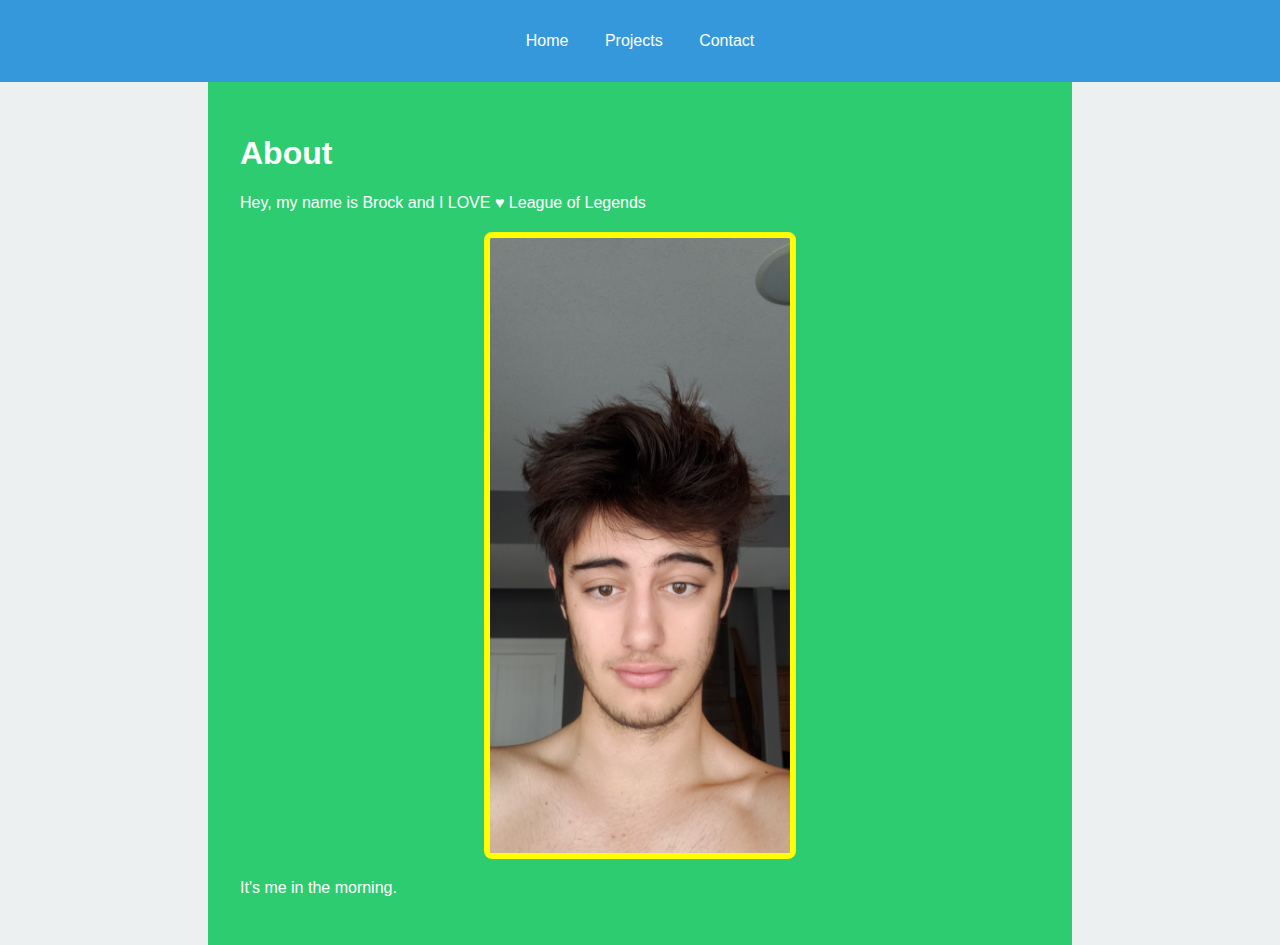
<file: about.html>
<!DOCTYPE html>
<html lang="en">
<head>
    <meta charset="UTF-8">
    <meta name="viewport" content="width=device-width, initial-scale=1.0">
    <title>About</title>
    <link rel="stylesheet" href="styles.css">
</head>
<body>
    <header>
        <nav>
            <ul>
                <li><a href="index.html">Home</a></li>
                <li><a href="projects.html">Projects</a></li>
                <li><a href="contact.html">Contact</a></li>
            </ul>
        </nav>
    </header>
    <section id="about">
        <h1>About</h1>
        <p>Hey, my name is Brock and I LOVE ♥ League of Legends</p>
		<img src="images/profile.jpg" alt="My Photo" class="about-photo">
        <p>It's me in the morning.</p>
    </section>
</body>
</html>
</file>
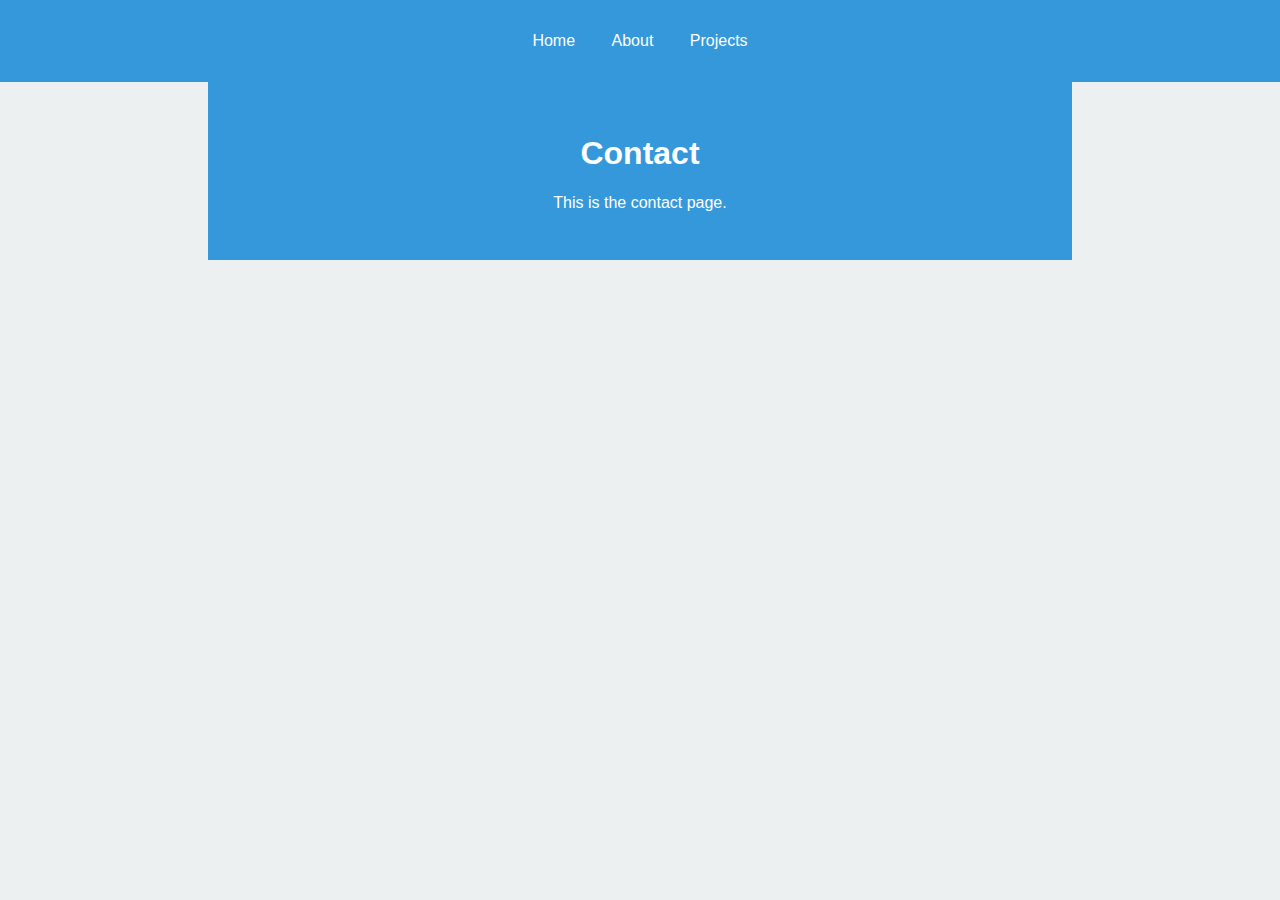
<file: contact.html>
<!DOCTYPE html>
<html lang="en">
<head>
    <meta charset="UTF-8">
    <meta name="viewport" content="width=device-width, initial-scale=1.0">
    <title>Contact</title>
    <link rel="stylesheet" href="styles.css">
</head>
<body>
    <header>
        <nav>
            <ul>
                <li><a href="index.html">Home</a></li>
                <li><a href="about.html">About</a></li>
                <li><a href="projects.html">Projects</a></li>
            </ul>
        </nav>
    </header>
    <section id="contact">
        <h1>Contact</h1>
        <p>This is the contact page.</p>
    </section>
</body>
</html>
</file>
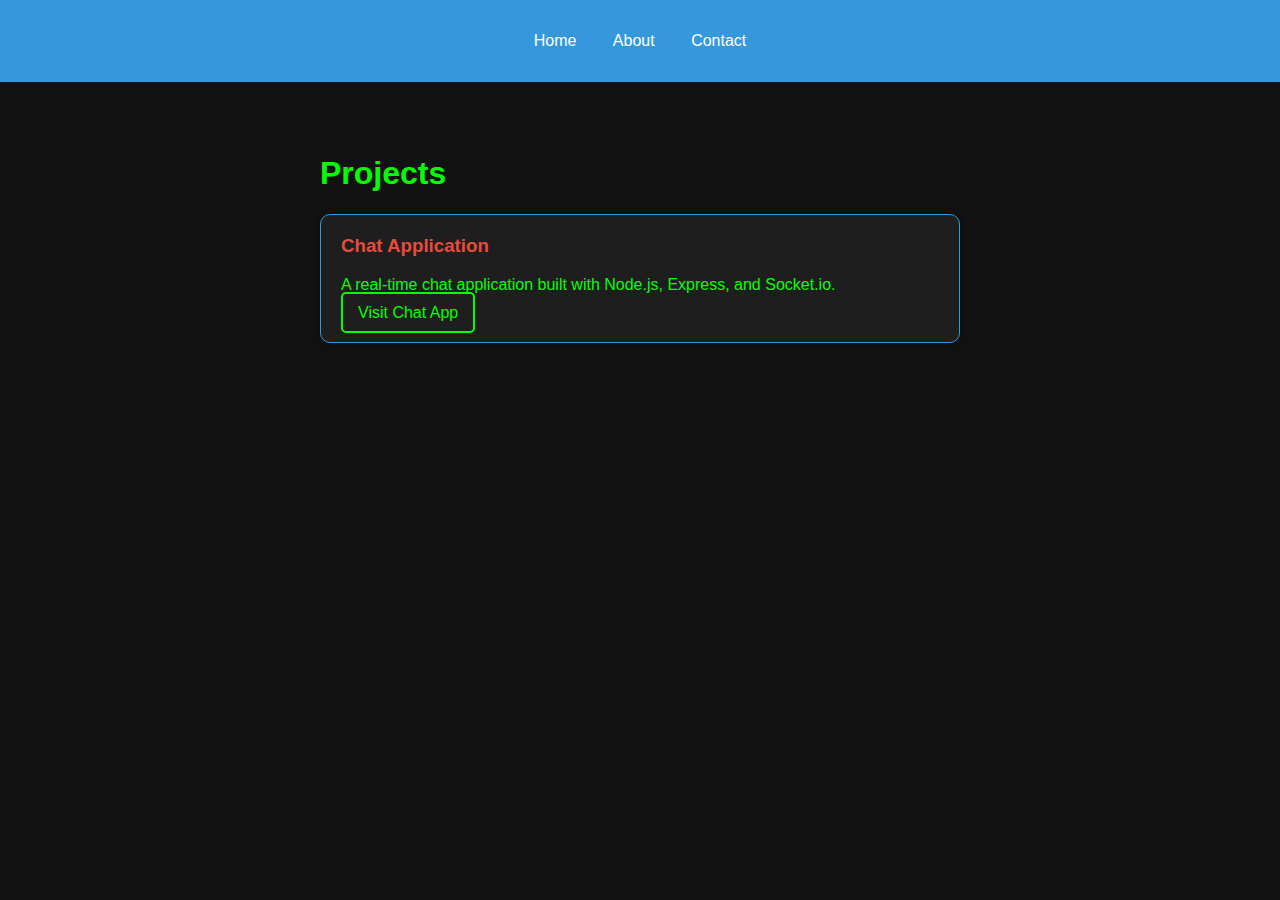
<file: projects.html>
<!DOCTYPE html>
<html lang="en">
<head>
    <meta charset="UTF-8">
    <meta name="viewport" content="width=device-width, initial-scale=1.0">
    <title>Projects</title>
    <link rel="stylesheet" href="styles.css">
    <style>
        body {
            font-family: Arial, sans-serif;
            margin: 0;
            padding: 0;
            background-color: #121212;
            color: #00FF00;
        }
        .container {
            width: 80%;
            margin: 0 auto;
            padding: 20px;
        }
        .project {
            background: #1e1e1e;
            padding: 20px;
            border-radius: 10px;
            margin-bottom: 20px;
            box-shadow: 0 0 10px rgba(0, 0, 0, 0.5);
        }
        .project h3 {
            margin-top: 0;
        }
        .project p {
            margin-bottom: 10px;
        }
        .project a {
            text-decoration: none;
            color: #00FF00;
            padding: 10px 15px;
            border: 2px solid #00FF00;
            border-radius: 5px;
            transition: background 0.3s, color 0.3s;
        }
        .project a:hover {
            background: #00FF00;
            color: #121212;
        }
    </style>
</head>
<body>
    <header>
        <nav>
            <ul>
                <li><a href="index.html">Home</a></li>
                <li><a href="about.html">About</a></li>
                <li><a href="contact.html">Contact</a></li>
            </ul>
        </nav>
    </header>
    <section id="projects">
        <div class="container">
            <h1>Projects</h1>
            <div class="project">
                <h3>Chat Application</h3>
                <p>A real-time chat application built with Node.js, Express, and Socket.io.</p>
                <a href="https://dfbe-173-180-182-184.ngrok-free.app" target="_blank">Visit Chat App</a>
                <!-- Replace http://your-public-ip:3000 with your actual public IP and port or Ngrok URL -->
            </div>
            <!-- Add more projects as needed -->
        </div>
    </section>
</body>
</html>
</file>
<file: styles.css>
:root {
    --primary-color: #3498db; /* blue */
    --secondary-color: #2ecc71; /* green */
    --background-color: #ecf0f1; /* light gray */
    --text-color: #2c3e50; /* dark blue-gray */
    --accent-color: #e74c3c; /* red */
}

/* Global styles */
body {
    font-family: Arial, sans-serif;
    margin: 0;
    padding: 0;
    box-sizing: border-box;
    background-color: var(--background-color);
    color: var(--text-color);
}

/* Header */
header {
    background-color: var(--primary-color);
    color: white;
    padding: 1em 0;
    text-align: center;
}

header nav ul {
    list-style: none;
    padding: 0;
}

header nav ul li {
    display: inline;
    margin: 0 1em;
}

header nav ul li a {
    color: white;
    text-decoration: none;
}

/* Sections */
section {
    padding: 2em;
    max-width: 800px;
    margin: auto;
}

section#about {
    background-color: var(--secondary-color);
    color: white;
}

.project {
    border: 1px solid var(--primary-color);
    padding: 1em;
    margin: 1em 0;
    background-color: white;
}

.project h3 {
    color: var(--accent-color);
}

section#contact {
    text-align: center;
    background-color: var(--primary-color);
    color: white;
}

a {
    color: var(--accent-color);
}

/* Button styles (if you have any buttons) */
button {
    background-color: var(--accent-color);
    color: white;
    border: none;
    padding: 0.5em 1em;
    cursor: pointer;
}

button:hover {
    background-color: darken(var(--accent-color), 10%);
}

a.email-link {
    color: yellow;
    font-family: "Bubblegum Sans", sans-serif;
    font-size: 2em;
    font-weight: 400;
    font-style: normal;
    text-decoration: none;
}

a.email-link:hover {
    text-decoration: underline; /* Optional: add underline on hover */
}

.about-photo {
    max-width: 300px;
    height: auto;
    border-radius: 8px;
    display: block;
    margin: 20px auto;
    border: 6px solid yellow;
}
</file>
